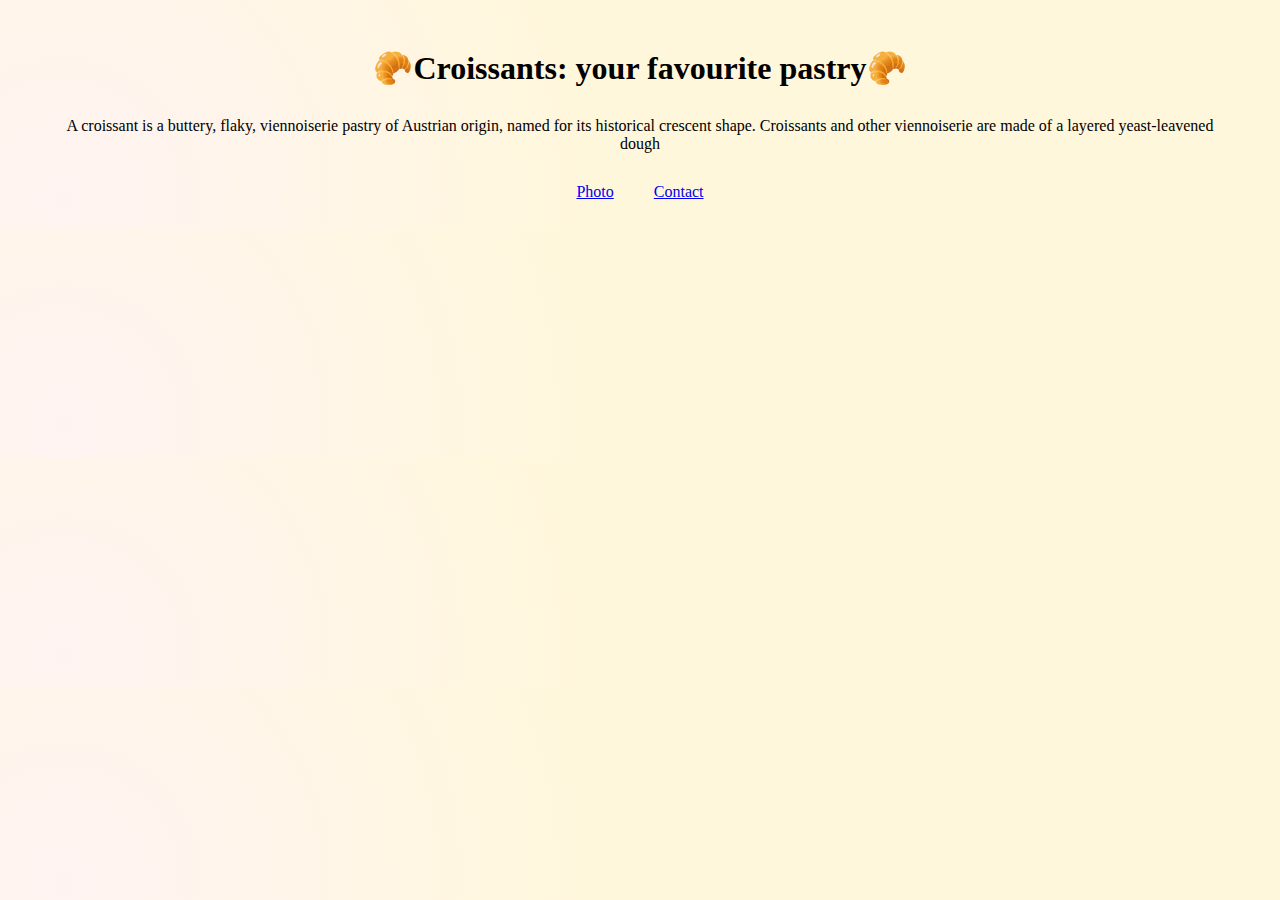
<file: index.html>
<!DOCTYPE html>
<html lang="en">
  <head>
    <meta charset="UTF-8" />
    <meta http-equiv="X-UA-Compatible" content="IE=edge" />
    <meta name="viewport" content="width=device-width, initial-scale=1.0" />
    <link rel="stylesheet" href="/src/styles.css" />
    <title>A tasty croissant | What are croissants?</title>
    <meta
      name="description"
      content="A tasty croissant | Find everything you
    need to know about this french pastry that is not actually french"
    />
  </head>
  <body>
    <h1>🥐Croissants: your favourite pastry🥐</h1>
    <p>
      A croissant is a buttery, flaky, viennoiserie pastry of Austrian origin,
      named for its historical crescent shape. Croissants and other viennoiserie
      are made of a layered yeast-leavened dough
    </p>
    <div class="navigation-links">
      <a href="/photo.html" class="photo-link" title="What do croissants look like?">Photo</a>
      <a href="/contact.html" class="contact-link" title="Click to contact us">Contact</a>
    </div>
  </body>
</html>
</file>
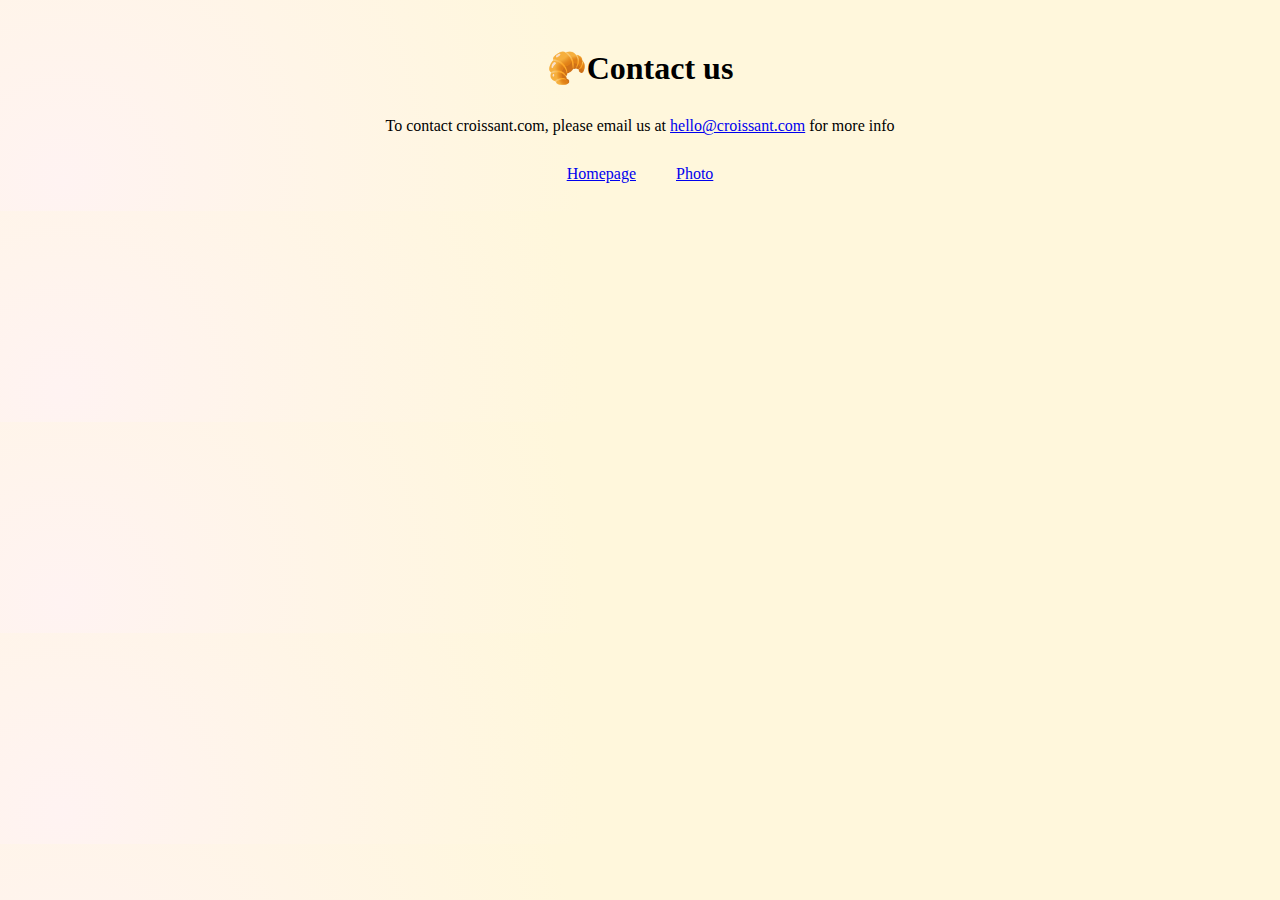
<file: contact.html>
<!DOCTYPE html>
<html lang="en">
  <head>
    <meta charset="UTF-8" />
    <meta http-equiv="X-UA-Compatible" content="IE=edge" />
    <meta name="viewport" content="width=device-width, initial-scale=1.0" />
    <meta
      name="description"
      content="A tasty croissant | Check our contact info for more details on croissants"
    />
    <link rel="stylesheet" href="/src/styles.css" />
    <title>A tasty croissant | Contact us</title>
  </head>
  <body>
    <h1>🥐Contact us</h1>
    <p>
      To contact croissant.com, please email us at
      <a href="mailto:hello@croissant.com">hello@croissant.com</a> for more info
    </p>
    <div class="navigation-links">
      <a href="/" class="homepage-link" title="Go to Homepage">Homepage</a>
      <a
        href="/photo.html"
        class="photo-link"
        title="What do croissants look like?"
        >Photo</a
      >
    </div>
  </body>
</html>
</file>
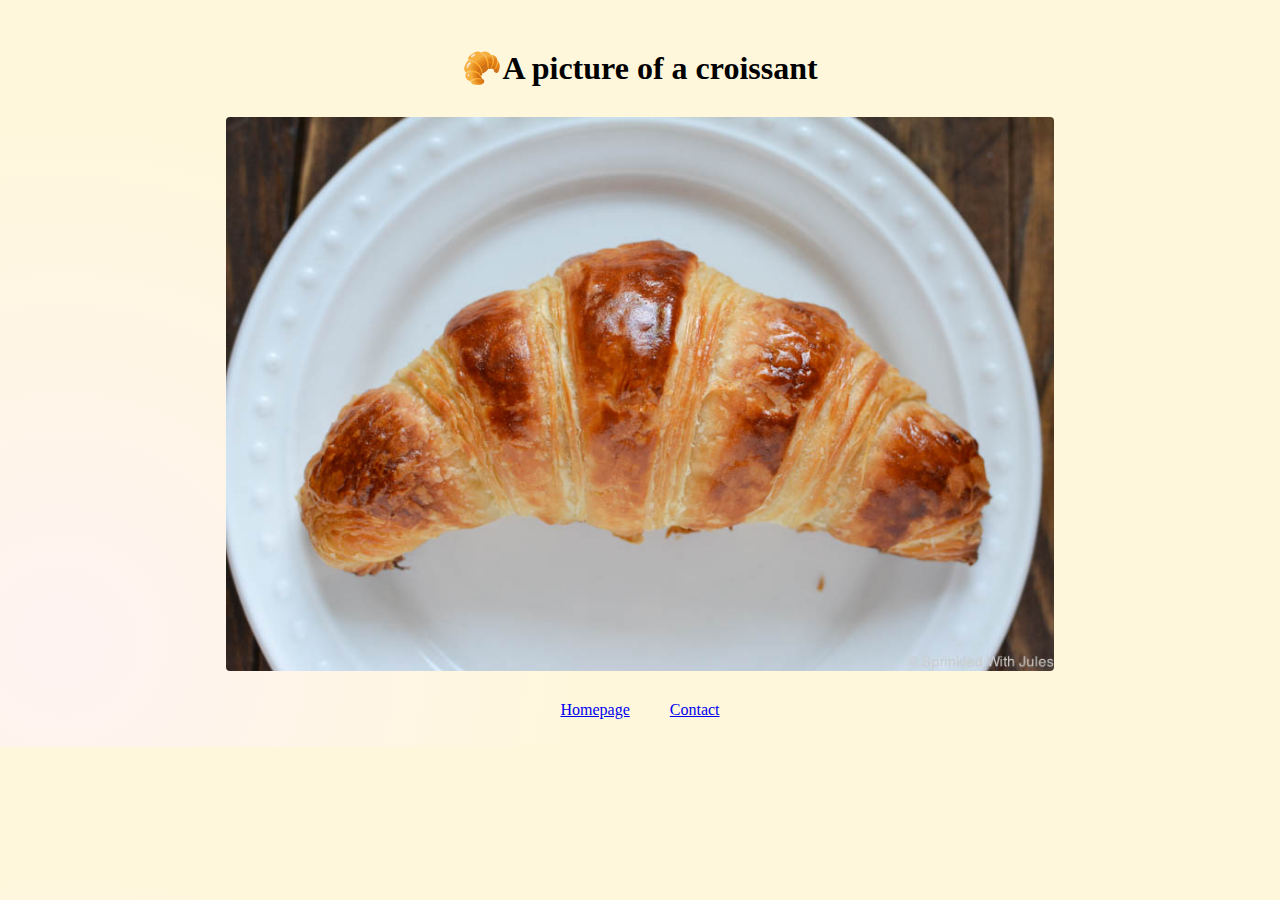
<file: photo.html>
<!DOCTYPE html>
<html lang="en">
  <head>
    <meta charset="UTF-8" />
    <meta http-equiv="X-UA-Compatible" content="IE=edge" />
    <meta name="viewport" content="width=device-width, initial-scale=1.0" />
    <link rel="stylesheet" href="/src/styles.css" />
    <title>A tasty croissant | A picture of a croissant🥐</title>
    <meta name="description" content="How do croissants look like?" />
  </head>
  <body>
    <h1>🥐A picture of a croissant</h1>
    <img src="/images/croissant.jpg" alt="croissant" />
    <div class="navigation-links">
      <a href="/" class="homepage-link" title="Go to Homepage">Homepage</a>
      <a href="/contact.html" class="contact-link" title="Click to contact us"
        >Contact</a
      >
    </div>
  </body>
</html>
</file>
<file: src/styles.css>
body {
  background: radial-gradient(
    905px at 4.9% 85.8%,
    rgb(255, 243, 242) 0.1%,
    rgb(255, 247, 220) 57.6%
  );
  padding: 20px 40px;
}
h1 {
  text-align: center;
  margin-bottom: 30px;
}
p {
  text-align: center;
}
img {
  max-width: 70%;
  height: auto;
  display: block;
  margin: 0 auto;
  border-radius: 4px;
}
.navigation-links {
  display: flex;
  justify-content: center;
  margin-top: 30px;
}
.homepage-link,
.photo-link,
.contact-link {
  margin: 0 20px;
}
</file>
